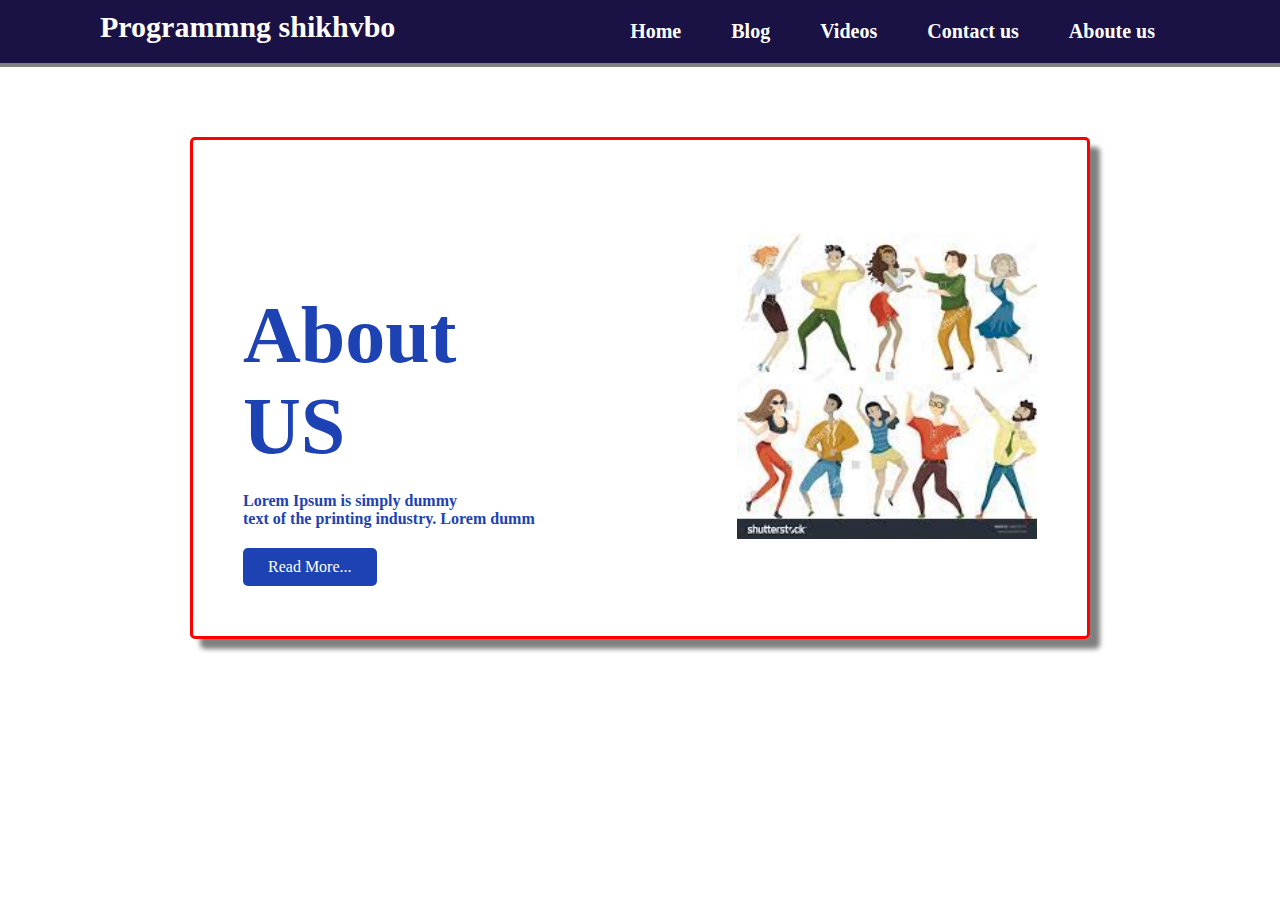
<file: exta images/about-us.html>
<!DOCTYPE HTML>
<html lang="en-US">
<head>
	<meta charset="UTF-8">
	<title>About page</title>
	<!-- css file link -->
	<link rel="stylesheet" href="about-us.css">
 </head>
 <body>
        <nav>
		      <div>
			        <h2>Programmng shikhvbo</h2>
			  </div>
			  
			  
			  <div>
			       <ul>
				      <li> <a href="../index.html"> Home</a> </li>
				      <li> <a href="blog.html"> Blog</a> </li>
				      <li> <a href="video.html"> Videos</a> </li>
				      <li> <a href="contact-us.html"> Contact us</a> </li>
				      <li> <a href="about-us.html"> Aboute us</a> </li>
				      
				   
				   </ul>
			  </div>
		  
	       </nav>

	 <div id="about-section">
	        <div class="about-text-div">
		    <h2>About <br> US </h2>
			<p>Lorem Ipsum is simply dummy <br> text of the printing  industry. Lorem  dumm</p>
			
			<a href="redmore.html"> Read More...</a>
		   </div>
	  
	  
	  
	        <div class="about-img-div">
			      <img src="../about us images/1.jpeg" alt="">
	  
	        </div>
	  
	  </div>
</body>
</html>
</file>
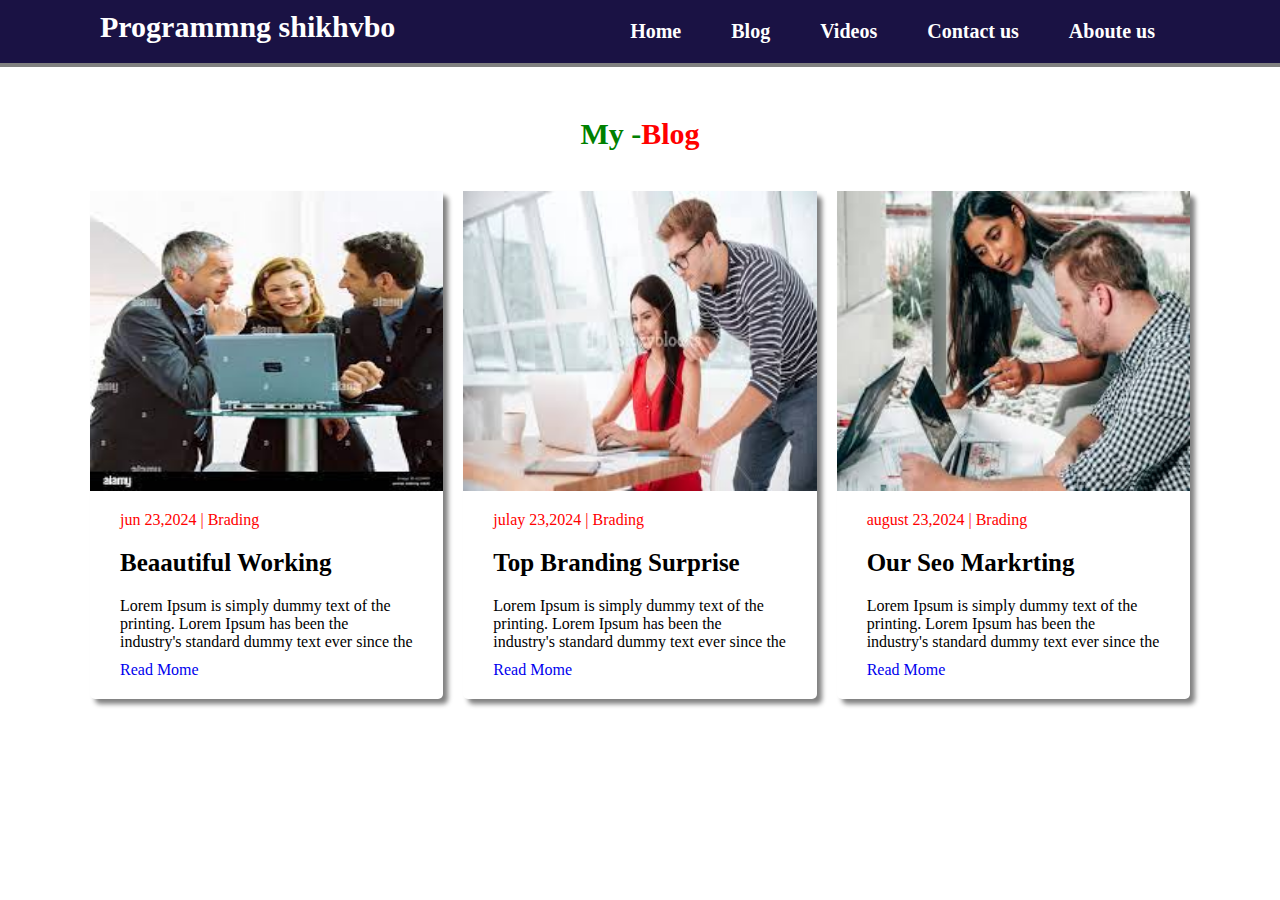
<file: exta images/blog.html>
<!DOCTYPE HTML>
<html lang="en-US">
<head>
	<meta charset="UTF-8">
	<title>Multipol page website</title>
	<!-- css file link hear -->
	<link rel="stylesheet" href="blog.css">
</head>
<body>
	  
	  
	      <nav>
		      <div>
			        <h2>Programmng shikhvbo</h2>
			  </div>
			  
			  
			  <div>
			       <ul>
				      <li> <a href="../index.html"> Home</a> </li>
				      <li> <a href="blog.html"> Blog</a> </li>
				      <li> <a href="video.html"> Videos</a> </li>
				      <li> <a href="contact-us.html"> Contact us</a> </li>
				      <li> <a href="about-us.html"> Aboute us</a> </li>
				      
				   
				   </ul>
			  </div>
		  
	       </nav>
	  
	  
	  <article>
	       <div id="article-container">
		        <h2 class="article-title"> My -<span>Blog</span> </h2>
				
				<div id="blog-parend">
				    
					<div class="single-blog">
					    
						<div class="single-img-div">
						    <img src="../images/1.jpeg" alt="">
							</div>
							
							<div class="single-text-div">
							     <span> jun 23,2024 | Brading </span>
								 <h3> Beaautiful Working </h3>
								 <p>Lorem Ipsum is simply dummy text of the printing. Lorem Ipsum has been the industry's standard dummy text ever since the</p>
								 <a href="#"> Read Mome</a>					   				 				
				         </div>
				</div>
				
				
					<div class="single-blog">
					    
						<div class="single-img-div">
						    <img src="../images/2.jpeg" alt="">
							</div>
							
							<div class="single-text-div">
							     <span> julay 23,2024 | Brading </span>
								 <h3> Top Branding Surprise </h3>
								 <p>Lorem Ipsum is simply dummy text of the printing. Lorem Ipsum has been the industry's standard dummy text ever since the</p>
								 <a href="#"> Read Mome</a>					   				 				
				         </div>
				</div>
	               
				   
				   	<div class="single-blog">
					    
						<div class="single-img-div">
						    <img src="../images/3.jpeg" alt="">
							</div>
							
							<div class="single-text-div">
							     <span> august 23,2024 | Brading </span>
								 <h3> Our  Seo Markrting </h3>
								 <p>Lorem Ipsum is simply dummy text of the printing. Lorem Ipsum has been the industry's standard dummy text ever since the</p>
								 <a href="#"> Read Mome</a>					   				 				
				         </div>
				</div>
	
				
				
	       </div>
	  </article>
</body>
</html>
</file>
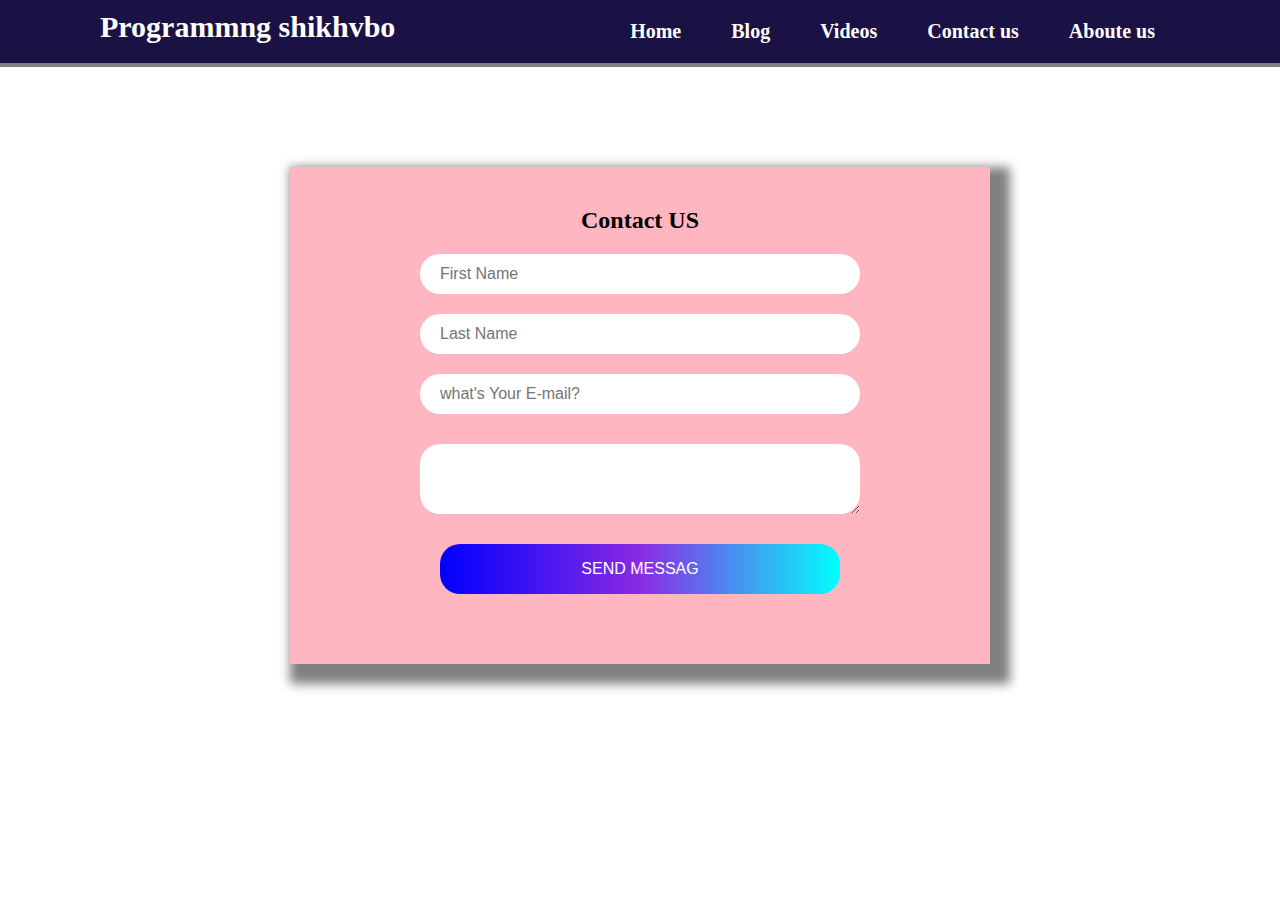
<file: exta images/contact-us.html>
<!DOCTYPE HTML>
<html lang="en-US">
<head>
	<meta charset="UTF-8">
	<title>contact Form </title>
	<!-- css file link -->
	
	<link rel="stylesheet" href="contact-us.css">
</head>
<body>
	<nav>
		      <div>
			        <h2>Programmng shikhvbo</h2>
			  </div>
			  
			  
			  <div>
			       <ul>
				      <li> <a href="../index.html"> Home</a> </li>
				      <li> <a href="blog.html"> Blog</a> </li>
				      <li> <a href="video.html"> Videos</a> </li>
				      <li> <a href="contact-us.html"> Contact us</a> </li>
				      <li> <a href="about-us.html"> Aboute us</a> </li>
				      
				   
				   </ul>
			  </div>
		  
	       </nav>
	
	
	
	<form>
	              <h2>Contact US</h2>

		  <div id="name-email-parent">
			 <input type="text" name="" placeholder="First Name" required>
			 <input type="text" name="" placeholder="Last Name" required> 
			 <input type="email" name="" placeholder="what's Your E-mail?" required>
			  
	    </div>
	             <textarea name="" cols="30" rows="8" placeholder="your Qustion..." required> </textarea>
				 
				 
				 <input class="form-submit-btn" type="submit" value="Send Messag">
				 
	</form>
</body>
</html>
</file>
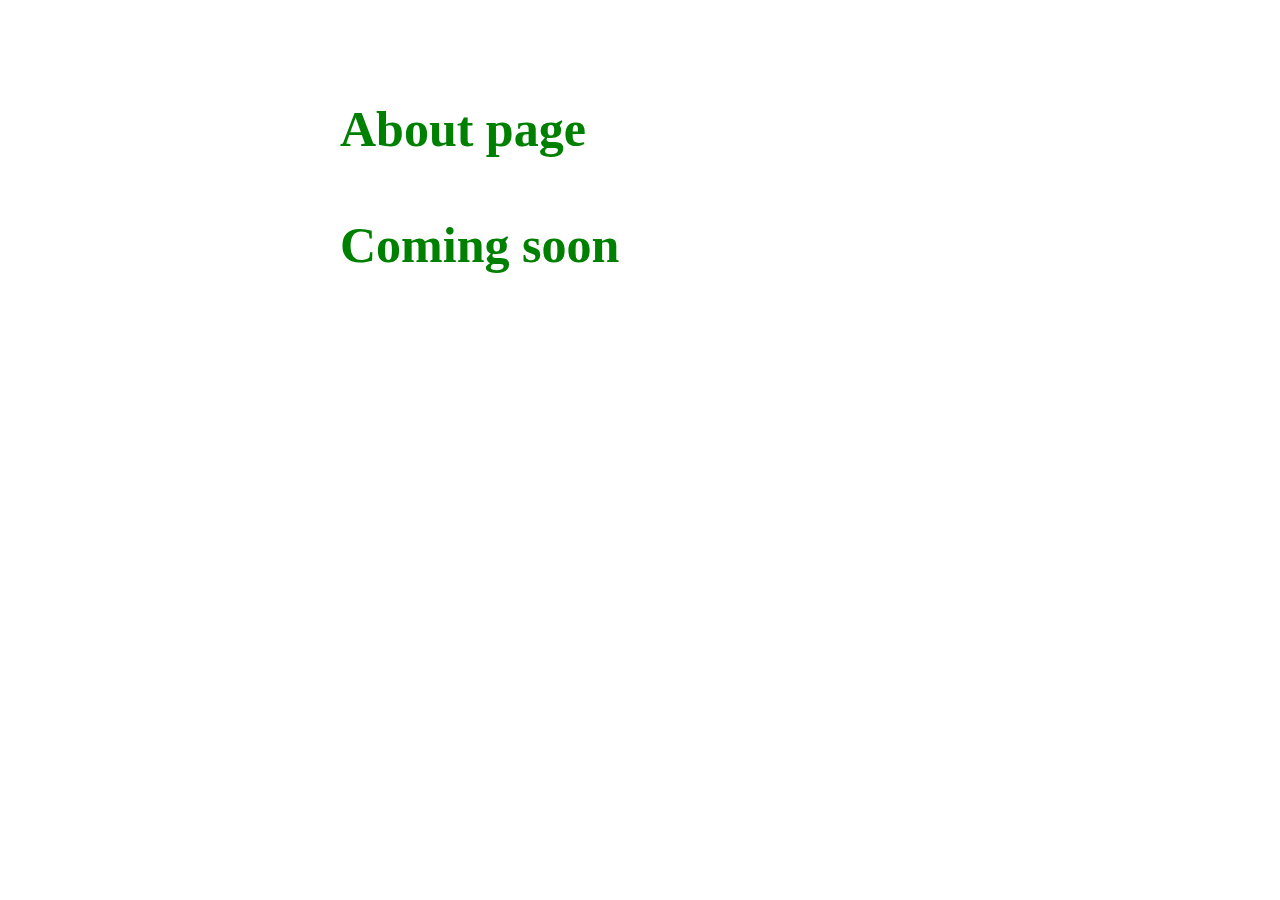
<file: exta images/redmore.html>
<!DOCTYPE HTML>
<html lang="en-US">
<head>
	<meta charset="UTF-8">
	<title>Read more page</title>
	<!-- css file link -->
	<link rel="stylesheet" href="redmore.css">
</head>
<body>
	<div>
	    <h1>About page <br><br> Coming soon</h1>
	</div>
</body>
</html>
</file>
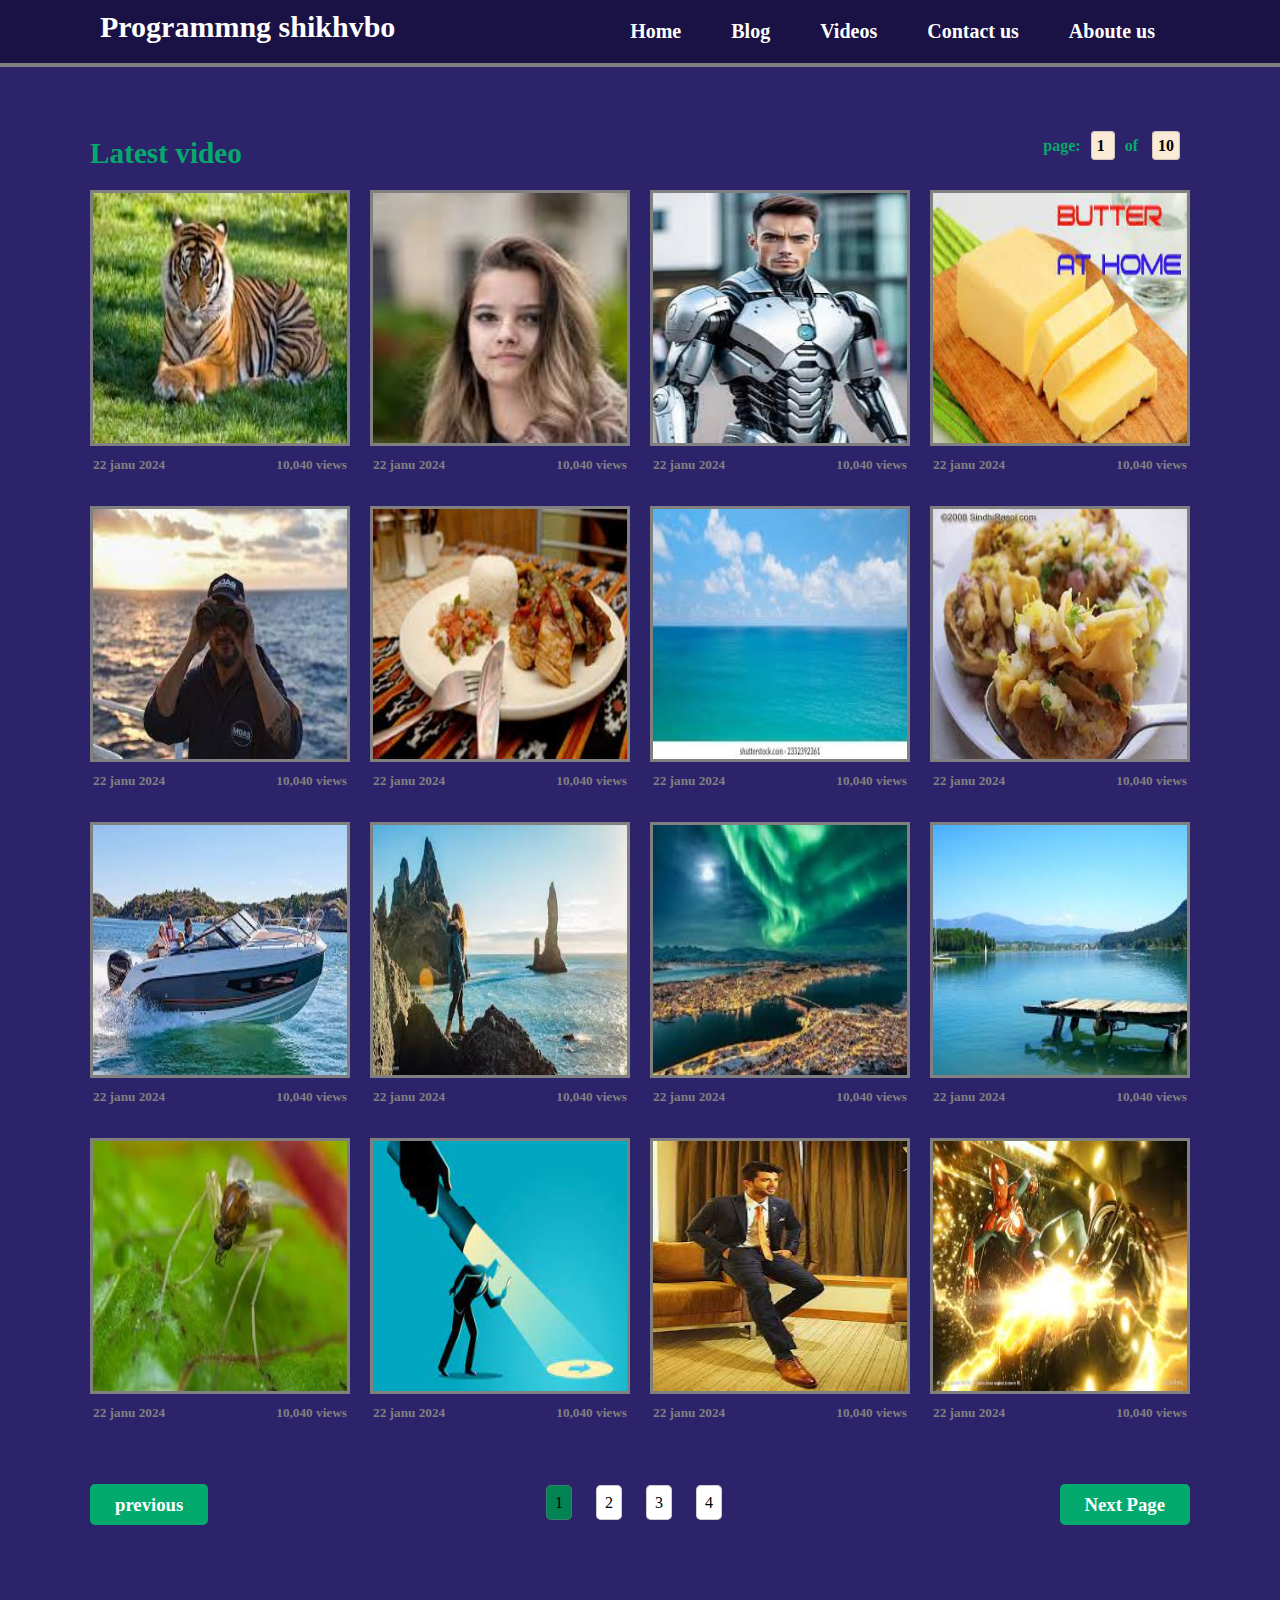
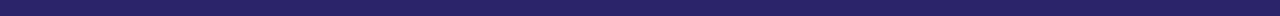
<file: exta images/video.html>
<!DOCTYPE HTML>
<html lang="en-US">
<head>
	<meta charset="UTF-8">
	<title>multiple page Webside</title>
	<!-- css file link-->
	<link rel="stylesheet" href="video.css">
</head>
<body>
	 
     <nav>
		      <div>
			        <h2>Programmng shikhvbo</h2>
			  </div>
			  
			  
			  <div>
			       <ul>
				      <li> <a href="../index.html"> Home</a> </li>
				      <li> <a href="blog.html"> Blog</a> </li>
				      <li> <a href="video.html"> Videos</a> </li>
				      <li> <a href="contact-us.html"> Contact us</a> </li>
				      <li> <a href="about-us.html"> Aboute us</a> </li>
				      
				   
				   </ul>
			  </div>
		  
	       </nav>
		


	 <main>
	           <div id="main-section">
	              <div class="latest-video-parent">
				    
					<div class="latest-video-text">
					      <h3>Latest video</h3>
						  
					 </div>
					 
					 <div class="latest-pages">
					     <h4>page:<span>1 </span> of <span> 10 </span></h4>
					 </div>
				
				</div>
			
				   
				<div id="single-items-parent">
					
				   <div class="single-items">
						<img src="../main/1.jpeg" alt="">
						 <div>
							  <h5>22 janu 2024</h5>
							  <h5>10,040 views </h5>
						 
						 </div>
				        
				   </div>
				   
				  
				   
				   
				    <div class="single-items">
						<img src="../main/2.jpeg" alt="">
						 <div>
							  <h5>22 janu 2024</h5>
							  <h5>10,040 views </h5>
						 
						 </div>
				        
				   </div>
				   
				   
				   
				    <div class="single-items">
						<img src="../main/3.jpeg" alt="">
						 <div>
							  <h5>22 janu 2024</h5>
							  <h5>10,040 views </h5>
						 
						 </div>
				        
				   </div>
				   
				   
				    <div class="single-items">
						<img src="../main/4.jpeg" alt="">
						 <div>
							  <h5>22 janu 2024</h5>
							  <h5>10,040 views </h5>
						 
						 </div>
				        
				   </div>
				   
				   
				    <div class="single-items">
						<img src="../main/5.jpeg" alt="">
						 <div>
							  <h5>22 janu 2024</h5>
							  <h5>10,040 views </h5>
						 
						 </div>
				        
				   </div>
				   
				   
				    <div class="single-items">
						<img src="../main/6.jpeg" alt="">
						 <div>
							  <h5>22 janu 2024</h5>
							  <h5>10,040 views </h5>
						 
						 </div>
				        
				   </div>
				   
				    <div class="single-items">
						<img src="../main/7.jpeg" alt="">
						 <div>
							  <h5>22 janu 2024</h5>
							  <h5>10,040 views </h5>
						 
						 </div>
				        
				   </div>
				   
				   
				   
				    <div class="single-items">
						<img src="../main/8.jpeg" alt="">
						 <div>
							  <h5>22 janu 2024</h5>
							  <h5>10,040 views </h5>
						 
						 </div>
				        
				   </div>
				   
				   
				    <div class="single-items">
						<img src="../main/9.jpeg" alt="">
						 <div>
							  <h5>22 janu 2024</h5>
							  <h5>10,040 views </h5>
						 
						 </div>
				        
				   </div>
				   
				   
				    <div class="single-items">
						<img src="../main/10.jpeg" alt="">
						 <div>
							  <h5>22 janu 2024</h5>
							  <h5>10,040 views </h5>
						 
						 </div>
				        
				   </div>
				   
				   
				    <div class="single-items">
						<img src="../main/11.jpeg" alt="">
						 <div>
							  <h5>22 janu 2024</h5>
							  <h5>10,040 views </h5>
						 
						 </div>
				        
				   </div>
				   
				    <div class="single-items">
						<img src="../main/12.jpeg" alt="">
						 <div>
							  <h5>22 janu 2024</h5>
							  <h5>10,040 views </h5>
						 
						 </div>
				        
				   </div>
				   
				   
				    <div class="single-items">
						<img src="../main/13.jpeg" alt="">
						 <div>
							  <h5>22 janu 2024</h5>
							  <h5>10,040 views </h5>
						 
						 </div>
				        
				   </div>
				   
				   
				    <div class="single-items">
						<img src="../main/14.jpeg" alt="">
						 <div>
							  <h5>22 janu 2024</h5>
							  <h5>10,040 views </h5>
						 
						 </div>
				        
				   </div>
				   
				   
				    <div class="single-items">
						<img src="../main/15.jpeg" alt="">
						 <div>
							  <h5>22 janu 2024</h5>
							  <h5>10,040 views </h5>
						 
						 </div>
				        
				   </div>
				   
				   
				    <div class="single-items">
						<img src="../main/16.jpeg" alt="">
						 <div>
							  <h5>22 janu 2024</h5>
							  <h5>10,040 views </h5>
						 
						 </div>
				        
				   </div>
	       </div>
		      <div id="previous-next-parent">
			     <h3> <a href="#"> <i class="fa-solid fa-chevron-left"></i>previous </a> </h3>
			       <div>
				        <a class="first-child" href="#"> 1</a>
				        <a href="#"> 2</a>
				        <a href="#"> 3</a>
				        <a href="#"> 4</a>
				   
				   </div>
				   
				  <h3> <a href="#"> Next Page <i class="fa-solid fa-chevron-right"></i> </a> </h3>
			      
			  
			  
			  
			  </div>
		   		   		  		   
		    </div>
		   
	  </main>
	  
</body>
</html>
</file>
<file: exta images/about-us.css>
*{
	margin:0;
	padding:0;
	
}
   
 nav{
	display:flex;
	justify-content:space-between;
	background-color:#1a1244;
	padding:10px 100px;
	border-bottom:4px solid gray;
	position:sticky;
	top:0px;
	
	
}
  nav ul{
	display:flex; 
	 
 }
   nav ul li{
	 list-style:none;
	 margin:10px 5px;
	 
	 
	 
 }
 
    nav ul li a{
	 text-decoration:none;
	 color:white;
	 font-weight:bold;
	 font-size:20px;
	 padding:10px 20px;
	 transition:0.5s;
	 
	 
	 
 }
    nav ul li a:hover{
	background-color:black;
	color:red;
	border-radius:5px; 
	
	
}
     nav div{
	  color:white;
	 font-size:20px;
	
}



   #about-section{
		display:flex;
		align-items:center;
		width:900px;
		border:3px solid red;
		margin:auto;
		margin-top:70px;
		padding:50px;
		box-shadow:10px 10px 5px gray;
		box-sizing:border-box;
		border-radius:5px;
		justify-content:space-between;
		
	}
 .about-img-div{
	width:300px;
	
}
.about-img-div img{
	width:100%;
	
}

  .about-text-div h2{
	  font-size:80px;
	  color:#1d42b3;
	  margin-bottom:20px;
	  margin-top:100px;
  }
  .about-text-div p{
	color:#1d42b3;
	font-weight:bold;
	  
  }
  .about-text-div a{
	  text-decoration:none;
	  background-color:#1d42b3;
	  color:white;
	  padding:10px 25px;
	  margin-top:20px;
	  display:inline-block;
	  border-radius:5px;
  }
</file>
<file: exta images/blog.css>
*{
	margin:0;
	padding:0;
	
}
  nav{
	display:flex;
	justify-content:space-between;
	background-color:#1a1244;
	padding:10px 100px;
	border-bottom:4px solid gray;
	position:sticky;
	top:0px;
	
	
}
  nav ul{
	display:flex; 
	 
 }
   nav ul li{
	 list-style:none;
	 margin:10px 5px;
	 
	 
	 
 }
 
    nav ul li a{
	 text-decoration:none;
	 color:white;
	 font-weight:bold;
	 font-size:20px;
	 padding:10px 20px;
	 transition:0.5s;
	 
	 
	 
 }
    nav ul li a:hover{
	background-color:black;
	color:red;
	border-radius:5px; 
	
	
}
     nav div{
	  color:white;
	 font-size:20px;
  
	 }
  
  #article-container{
	  margin:auto;
	  width:1100px;
	  
  }
  
  
  
  #blog-parend{
	  display:grid;
	  grid-template-columns:repeat(3,1fr);
	  grid-gap:20px;
	  margin-bottom:100px;
	  
	  
	  
  }
  
  .single-img-div{
	  height:300px;
	  
	  
  }

   .single-img-div img{
	   height:100%;
	   width:100%;
	   
	   
   }

  .article-title{
	  color:green;
	  font-size:30px;
	  margin: 10px;
	  display:flex;
	  justify-content:center;
	  margin-top:50px;
	  font-weight:bold;
	  margin-bottom:40px;
  }

    .article-title span{
		color:red;
		
	}
	.single-blog {
		box-shadow:5px 5px 5px gray;
		border-radius:5px;
		transition:0.5s;
	}
  
  .single-blog:hover{
	  box-shadow:10px 10px 9px gray;
	  
	  
  }
  
  .single-text-div{
	  padding:20px 30px;
	  margin:
	  
  }

  .single-text-div span{
	  color:red;
	  
	  
  }
  .single-text-div h3{
	  margin:20px 0;
	  font-size:25px;
	  
	  
	  
  }


  .single-text-div p{
	  
	  
  }

.single-text-div a{
	text-decoration:none;
	display:inline-block;
	margin-top:10px;
	
}
</file>
<file: exta images/contact-us.css>
*{
	 margin:0;
	 padding:0;
	 
 }
 nav{
	display:flex;
	justify-content:space-between;
	background-color:#1a1244;
	padding:10px 100px;
	border-bottom:4px solid gray;
	position:sticky;
	top:0px;
	
	
}
  nav ul{
	display:flex; 
	 
 }
   nav ul li{
	 list-style:none;
	 margin:10px 5px;
	 
	 
	 
 }
 
    nav ul li a{
	 text-decoration:none;
	 color:white;
	 font-weight:bold;
	 font-size:20px;
	 padding:10px 20px;
	 transition:0.5s;
	 
	 
	 
 }
    nav ul li a:hover{
	background-color:black;
	color:red;
	border-radius:5px; 
	
	
}
     nav div{
	  color:white;
	 font-size:20px;
	 }
 
 
   form{
	  width:700px;
	  background-color:lightpink;
	  margin:100px auto;
	  padding:40px 0;
	  box-shadow:10px 10px 10px 10px gray;
  }
  
  form h2{
	text-align:center; 
     margin-bottom:20px;	
	
	  
  }
  
  #name-email-parent input{
	  display:block;
	  margin:20px auto;
	  width:400px;
	  height:30px;
	  border:none;
	  border-radius:30px;
	  padding:5px 20px;
	  font-size:16px;
	  
  }
  
 form textarea{
	   display:block;
	   margin:30px auto;
	   width:400px;
	   height:50px;
	   padding:10px 20px;
	   border:none;
	   border-radius:20px;
	   font-size:16px;
	   
 }
 
 .form-submit-btn{
	 display:block;
	  margin:30px auto;
	  padding:10px 20px;
	  width:400px;
	  border-radius:20px;
	  border:none;
	  font-size:16px; 
	  height:50px;
	  cursor:pointer;
	  text-transform:uppercase;
      background:linear-gradient( to right,blue,blueviolet,aqua);
      color:white;
      box-sizing:border-box;	  
 }
</file>
<file: exta images/redmore.css>
h1{
	font-size:50px;
	margin: 100px auto;
	width:600px;
	color:green;
	
	
}
</file>
<file: exta images/video.css>
/*main section code start */

  
   *{
	   margin:0;
	   padding:0;
	   
   }
   
    nav{
	display:flex;
	justify-content:space-between;
	background-color:#1a1244;
	padding:10px 100px;
	border-bottom:4px solid gray;
	position:sticky;
	top:0px;
	
	
}
  nav ul{
	display:flex; 
	 
 }
   nav ul li{
	 list-style:none;
	 margin:10px 5px;
	 
	 
	 
 }
 
    nav ul li a{
	 text-decoration:none;
	 color:white;
	 font-weight:bold;
	 font-size:20px;
	 padding:10px 20px;
	 transition:0.5s;
	 
	 
	 
 }
    nav ul li a:hover{
	background-color:black;
	color:red;
	border-radius:5px; 
	
	
}
     nav div{
	  color:white;
	 font-size:20px;
	
}
   
   

  main{
	   background-color:#2d236a;
	   padding-top:20px;
	   padding-bottom:50px;
	  
	   
	   
   }
  #main-section{
	width:1100px;
	margin:0 auto;
	padding:50px 0;
	
	
	
	
  }
  .latest-video-parent{
	  display:flex;
	  justify-content:space-between;
	  
  }
  
  .latest-video-text{
	 font-size:25px; 
	  color:#04aa6d;
	  font-weight:bold;
	  
  }
  .latest-pages{
	  color:#04aa6d;
	  
	  
  }
  .latest-pages span{
	  color:black;
	  background-color:antiquewhite;
	  padding:5px;
	  border-radius:4px;
	  margin:0 10px;
	  border:1px solid #8080805b;
      cursor:pointer;	  
  }



  #single-items-parent{
	display:grid;
	grid-template-columns:repeat(4, 1fr);
	width:1100px;
	margin:0 auto;
	grid-column-gap:20px;
	grid-row-gap:60px;
	margin-top:20px;
	
}


  .single-items{
	height:250px;
	border:3px solid gray;
	/*overflow:hidden;*/
	   
	
}

   .single-items img{
	   width:100%;
	   height:100%;
	   transition:.5s;
	   cursor:pointer;
	  
   }
   
   
   
   .single-items:hover img{
	   transform:scale(1.1);
	   border-radius:20px;
	  
	   
	   
   }
   
   
   .single-items div{
	   display:flex;
	   justify-content:space-between;
	   color:gray;
	   margin-top:10px;
	  
   }
     /* previus next page code*/

    #previous-next-parent{
		margin-top:100px;
		display:flex;
		justify-content:space-between;
		
		
	}
	 #previous-next-parent a{
		text-decoration:none; 
		color:white; 
		
	 }
   #previous-next-parent h3 a{
	   
	  background-color:#04aa6d; 
	  padding:10px 25px;
	  border-radius:5px;
	  transition:.5s;
	   
   }

    #previous-next-parent h3 a:hover{
		 background-color:#028354; 
		
		
	}
   #previous-next-parent div a{
	   margin:0 10px;
	   background-color:white;
	   color:black;
	   padding:8px;
	   border-radius:5px;
	   border:1px solid #80808069;
	   
	   
	   
   }
   #previous-next-parent .first-child{
	       background-color:#028354;
</file>
